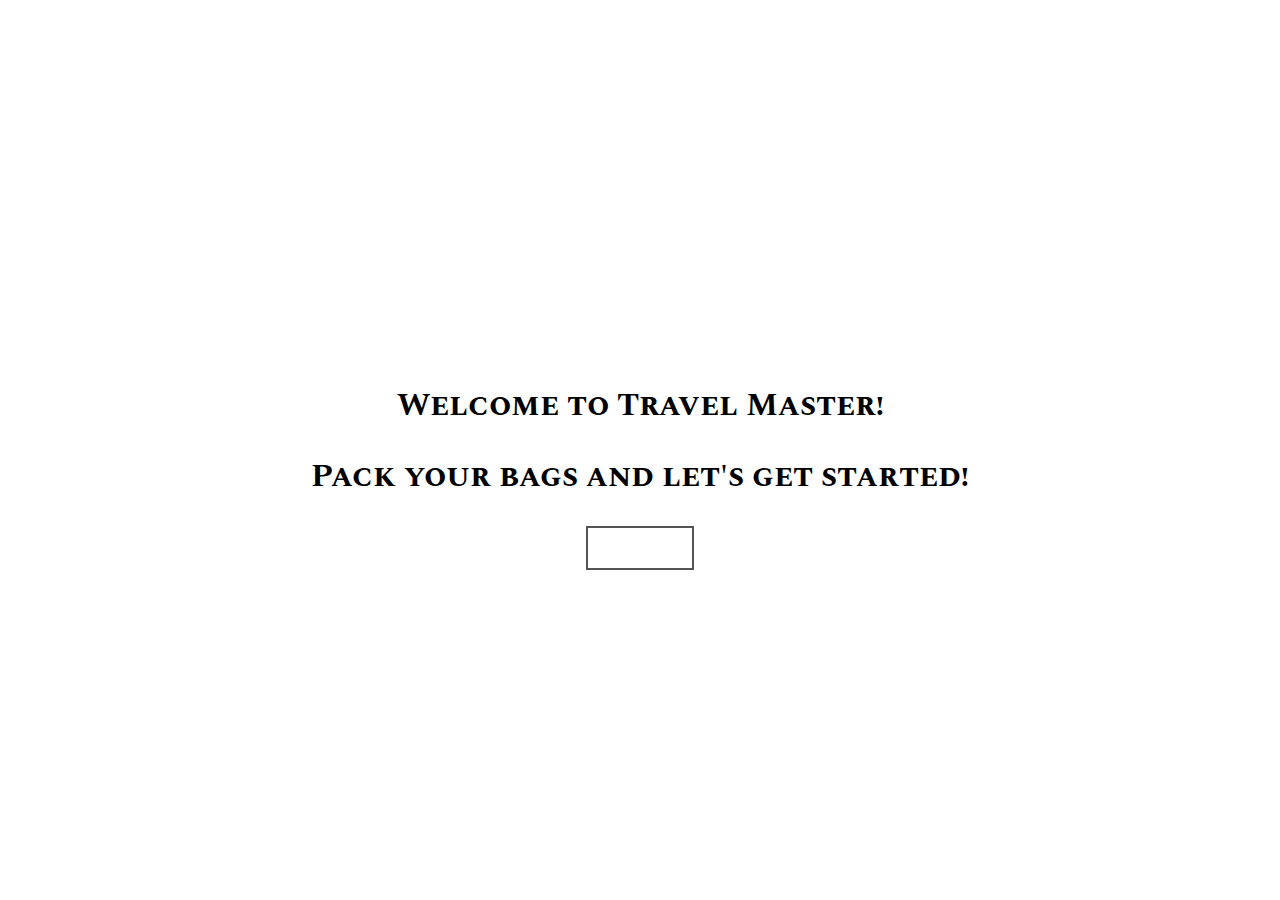
<file: index.html>
<!DOCTYPE html>
<html>
<head>
  <title>Travel Master</title>
  <link rel="stylesheet" href="style.css"/>
  <link href="https://fonts.googleapis.com/css?family=Spectral+SC" rel="stylesheet">
</head>
<body>
  <h1 class="welcome"> Welcome to Travel Master!</h1>
  <h1 class="welcome2"> Pack your bags and let's get started!</h1>
  <a id="letsgo" href= "maps.html">Let's Go!</a>
</body>
</html>
</file>
<file: style.css>
body {
    text-align: center;
    background-image: url("http://www.hddesktopbackgrounds.us/backgrounds-images/1920x1080/b48ti-wallpapers-091421358-1920x1080.jpg");
    background-size: cover;
    margin: auto;
    position: absolute;
    top: 40%;
    width: 100%;
    font-family: 'Spectral SC', serif;
}

.welcome {

}
.welcome2 {

}

a {
  border: 2px solid #555555;
  color: white;
  padding: 8px 16px;
  text-align: center;
  text-decoration: none;
  display: inline-block;
  font-size: 16px;
  margin: 4px 2px;
  -webkit-transition-duration: 0.4s; /* Safari */
  transition-duration: 0.4s;
  cursor: pointer;
}

a:hover {
  background-color: #555555;
  color: white;
}
...
</file>
